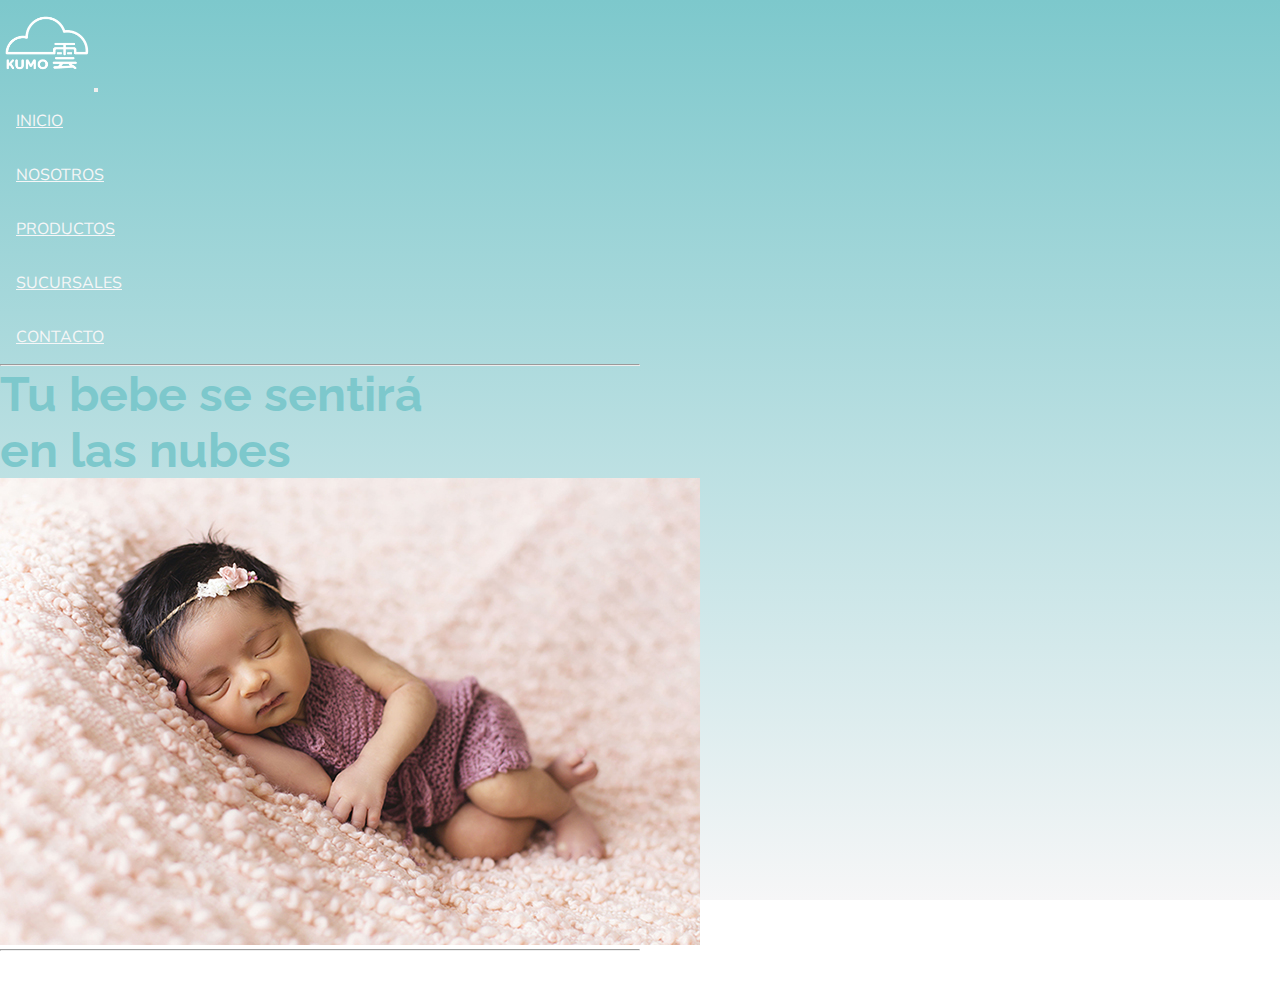
<file: index.html>
<!DOCTYPE html>
<html lang="es">
<head>
  <meta charset="UTF-8">
  <meta name="viewport" content="width=device-width, initial-scale=1.0" name="description" content="Indumentaria infantil para le niñe moderno" name="keywords" content="indumentaria, ropa, niños, infantil, indumentaria infantil, chicos, bebes, niñas, chicas">
  <link rel="stylesheet" href="https://cdn.jsdelivr.net/npm/bootstrap@4.6.0/dist/css/bootstrap.min.css" integrity="sha384-B0vP5xmATw1+K9KRQjQERJvTumQW0nPEzvF6L/Z6nronJ3oUOFUFpCjEUQouq2+l" crossorigin="anonymous">
  <link rel="stylesheet" href="css/estilos.css">
  <link rel="stylesheet" href="https://use.fontawesome.com/releases/v5.8.1/css/all.css" integrity="sha384-50oBUHEmvpQ+1lW4y57PTFmhCaXp0ML5d60M1M7uH2+nqUivzIebhndOJK28anvf" crossorigin="anonymous">

  <title>Kumo indumentaria infantil</title>
</head>
<body>
  <header>
      <nav class="navbar navbar-expand-md navbar-light bg-transparent">
          <img src="imagenes/logo.png" width="90px" alt="kumo logo">
          <button class="navbar-toggler" type="button" data-toggle="collapse" data-target="#navbarNavAltMarkup" aria-controls="navbarNavAltMarkup" aria-expanded="false" aria-label="Toggle navigation">
            <span class="navbar-toggler-icon"></span>
          </button>
          <div class="collapse navbar-collapse justify-content-around" id="navbarNavAltMarkup">
            <ul class="header__nav navbar-nav">
              <li><a class="nav-link" href="index.html">inicio</a></li>
              <li><a class="nav-link" href="nosotros.html">nosotros</a></li>
              <li><a class="nav-link" href="productos.html">productos</a></li>
              <li><a class="nav-link" href="sucursales.html">sucursales</a></li>
              <li><a class="nav-link" href="contacto.html">contacto</a></li>
            </ul>
          </div>
        </nav>
      <hr width="50%" class="my-2 mx-auto bg-light p-1 rounded header--nav--decoration" />
  </header>

  <section class="main__content position-relative row">
      <h1 class="main__content__slogan position-absolute text-right col-md-11 col-lg-9">Tu bebe se sentirá<br> en las nubes</h1>
      <img class="img-fluid rounded" src="imagenes/rosa-min.jpg" alt="bebe durmiendo con vestido rosa">
  </section>

<hr width="50%" class="my-2 mx-auto bg-light p-1 rounded header--nav--decoration" />

  <footer class="container">
    <section class="row justify-content-center">
      <a target="_blank" href="http://www.instagram.com"><i class="fab fa-instagram"></i> </a>
      <a target="_blank" href="http://www.facebook.com"> <i class="fab fa-facebook"></i></a>
      <a href="https://web.whatsapp.com/"><i class="fab fa-whatsapp"></i> </a>
    </section>
  </footer>
    
    <script src="https://code.jquery.com/jquery-3.5.1.slim.min.js" integrity="sha384-DfXdz2htPH0lsSSs5nCTpuj/zy4C+OGpamoFVy38MVBnE+IbbVYUew+OrCXaRkfj" crossorigin="anonymous"></script>
    <script src="https://cdn.jsdelivr.net/npm/bootstrap@4.6.0/dist/js/bootstrap.bundle.min.js" integrity="sha384-Piv4xVNRyMGpqkS2by6br4gNJ7DXjqk09RmUpJ8jgGtD7zP9yug3goQfGII0yAns" crossorigin="anonymous"></script>
</body>
</html>
</file>
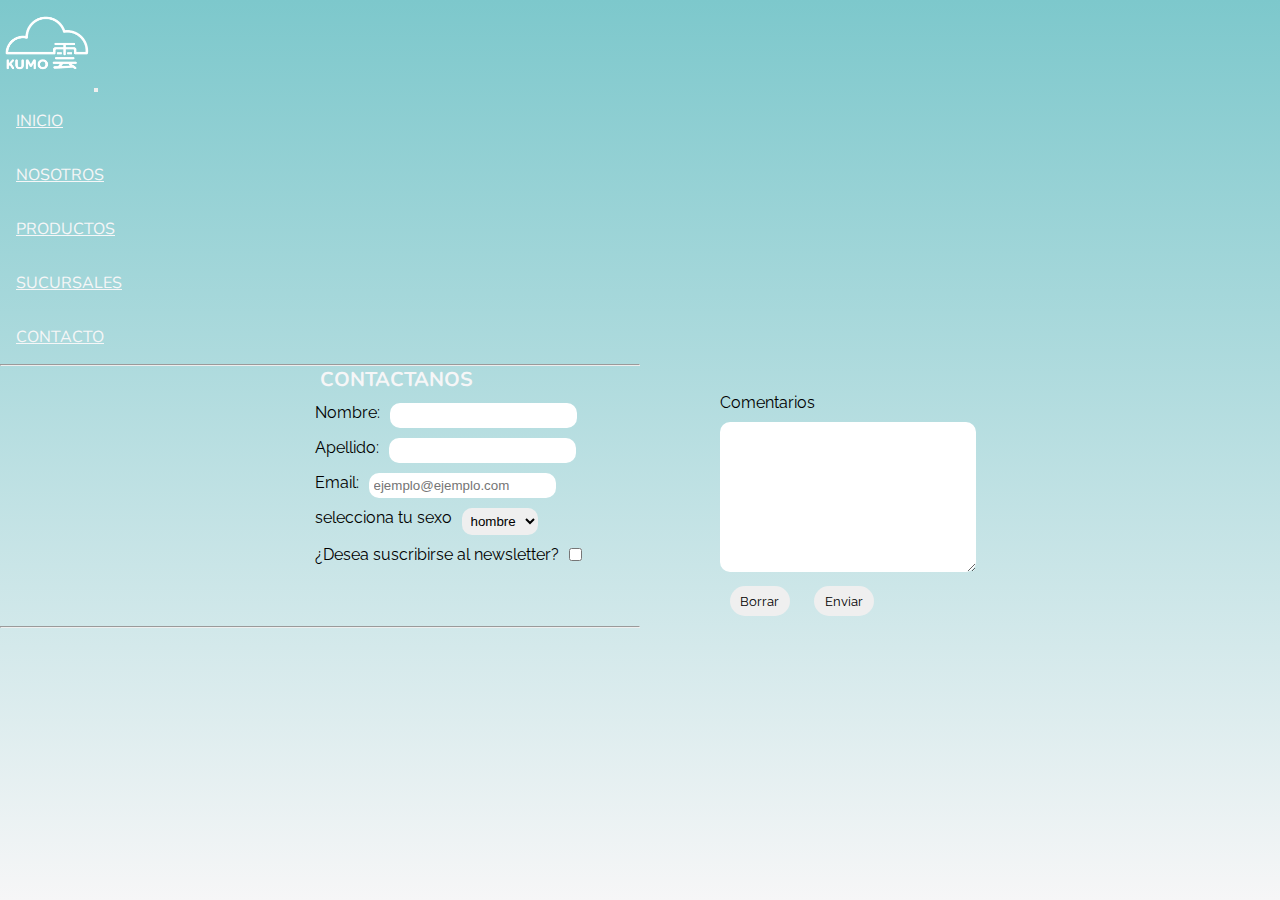
<file: contacto.html>
<!DOCTYPE html>
<html lang="es">
<head>
  <meta charset="UTF-8">
  <meta name="viewport" content="width=device-width, initial-scale=1.0" name="description" content="Indumentaria infantil para le niñe moderno. Consultanos o recomendanos lo necesario para que mejoremos." name="keywords" content="indumentaria, ropa, niños, infantil, indumentaria infantil, chicos, bebes, niñas, chicas">
  <link rel="stylesheet" href="https://cdn.jsdelivr.net/npm/bootstrap@4.6.0/dist/css/bootstrap.min.css" integrity="sha384-B0vP5xmATw1+K9KRQjQERJvTumQW0nPEzvF6L/Z6nronJ3oUOFUFpCjEUQouq2+l" crossorigin="anonymous">
  <link rel="stylesheet" href="css/estilos.css">
  <link rel="stylesheet" href="https://use.fontawesome.com/releases/v5.8.1/css/all.css" integrity="sha384-50oBUHEmvpQ+1lW4y57PTFmhCaXp0ML5d60M1M7uH2+nqUivzIebhndOJK28anvf" crossorigin="anonymous">
  <title>Kumo // contacto</title>
</head>
<body>
  <header>
    <nav class="navbar navbar-expand-md navbar-light bg-transparent">
        <img src="imagenes/logo.png" width="90px" alt="kumo logo">
        <button class="navbar-toggler" type="button" data-toggle="collapse" data-target="#navbarNavAltMarkup" aria-controls="navbarNavAltMarkup" aria-expanded="false" aria-label="Toggle navigation">
          <span class="navbar-toggler-icon"></span>
        </button>
        <div class="collapse navbar-collapse justify-content-around" id="navbarNavAltMarkup">
          <ul class="header__nav navbar-nav">
            <li><a class="nav-link" href="index.html">inicio</a></li>
            <li><a class="nav-link" href="nosotros.html">nosotros</a></li>
            <li><a class="nav-link" href="productos.html">productos</a></li>
            <li><a class="nav-link" href="sucursales.html">sucursales</a></li>
            <li><a class="nav-link" href="contacto.html">contacto</a></li>
          </ul>
        </div>
      </nav>
    <hr width="50%" class="my-2 mx-auto bg-light p-1 rounded header--nav--decoration" />
  </header>

  <section class="formulario">
    <h1>contactanos</h1>
    <form action="" method="GET">        
      <div>
        <!--información personal-->
        <div class="datosPersonales">
          <label>Nombre:</label>
          <input type="name" name="nombre">
        </div>
        <div class="datosPersonales">            
          <label>Apellido:</label>
          <input type="surname" name="apellido">
        </div>
        <div class="datosPersonales">            
          <label>Email:</label>
          <input type="email" name="email" placeholder="ejemplo@ejemplo.com">
        </div>
        <!--sexo-->
        <div class="datosPersonales">  
          <p>selecciona tu sexo</p>
          <select name="" id="">
            <option value="hombre">hombre</option>
            <option value="mujer">Mujer</option>
            <option value="otro">otro</option>
          </select>
        </div>
        <!--suscripción newsletter-->
        <div class="datosPersonales">
          <label for="checkbox">¿Desea suscribirse al newsletter?</label>
          <input type="checkbox">
        </div>
      </div>
      <div class="campoComentarios">
        <!--campo de comentarios-->
        <p>Comentarios</p>
        <textarea name="" id="" cols="30" rows="10"></textarea>
        <div>
          <button type="reset">Borrar</button>
          <button type="submit">Enviar</button>   
        </div>   
      </div>
    </form>
  </section>

  <hr width="50%" class="my-2 mx-auto bg-light p-1 rounded header--nav--decoration" />

  <footer class="container">
    <section class="row justify-content-center">
      <a target="_blank" href="http://www.instagram.com"><i class="fab fa-instagram"></i> </a>
      <a target="_blank" href="http://www.facebook.com"> <i class="fab fa-facebook"></i></a>
      <a href="https://web.whatsapp.com/"><i class="fab fa-whatsapp"></i> </a>
    </section>
  </footer>
  
  <script src="https://code.jquery.com/jquery-3.5.1.slim.min.js" integrity="sha384-DfXdz2htPH0lsSSs5nCTpuj/zy4C+OGpamoFVy38MVBnE+IbbVYUew+OrCXaRkfj" crossorigin="anonymous"></script>
  <script src="https://cdn.jsdelivr.net/npm/bootstrap@4.6.0/dist/js/bootstrap.bundle.min.js" integrity="sha384-Piv4xVNRyMGpqkS2by6br4gNJ7DXjqk09RmUpJ8jgGtD7zP9yug3goQfGII0yAns" crossorigin="anonymous"></script>
</body>
</html>
</file>
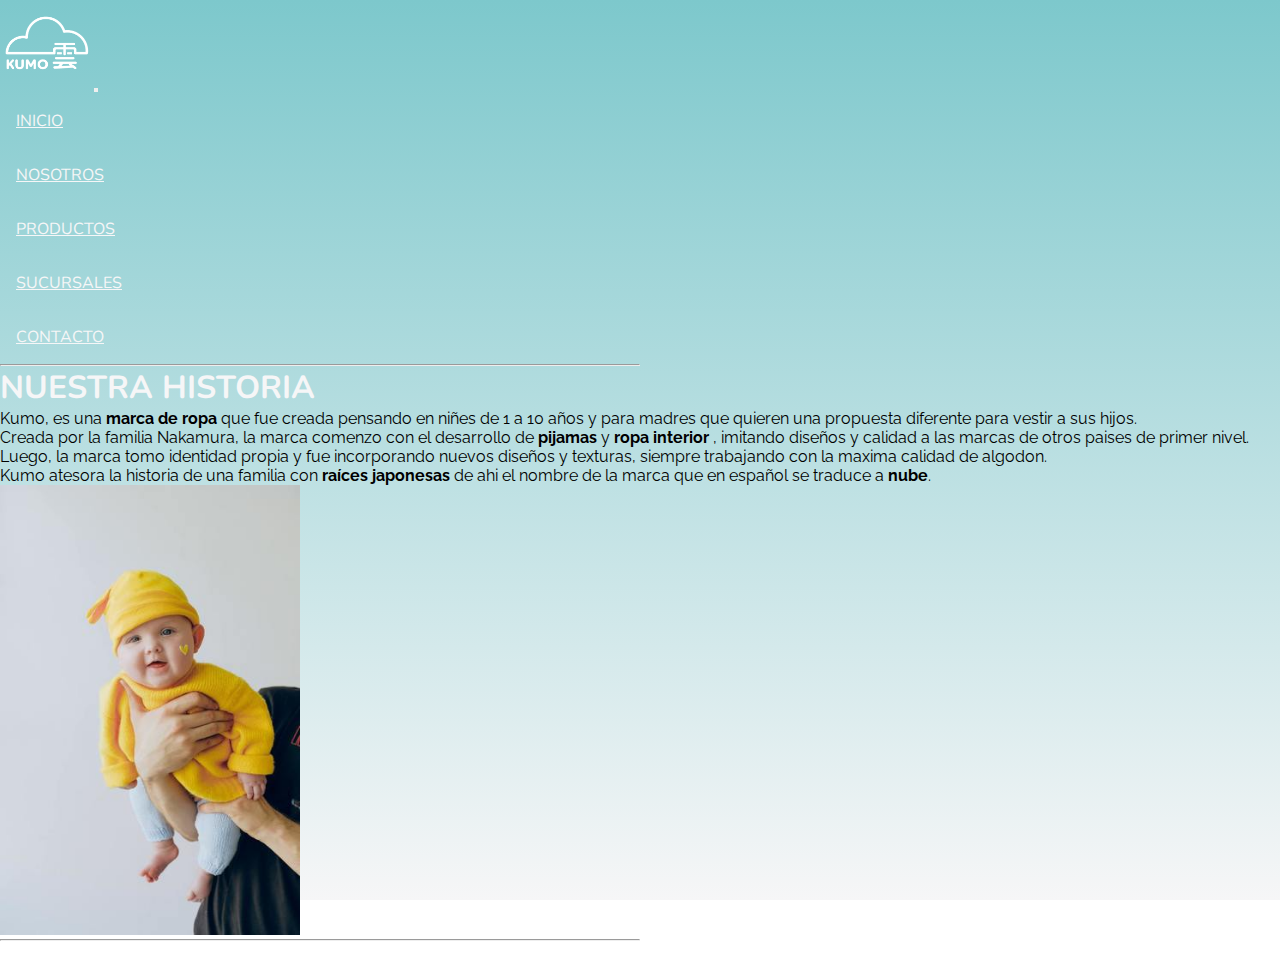
<file: nosotros.html>
<!DOCTYPE html>
<html lang="es">
<head>
  <meta charset="UTF-8">
  <meta name="viewport" content="width=device-width, initial-scale=1.0" name="description" content="Indumentaria infantil para le niñe moderno. Conocé un poco de como surgió y se desarrolló kumo" name="keywords" content="indumentaria, ropa, niños, infantil, indumentaria infantil, chicos, bebes, niñas, chicas">
  <link rel="stylesheet" href="https://cdn.jsdelivr.net/npm/bootstrap@4.6.0/dist/css/bootstrap.min.css" integrity="sha384-B0vP5xmATw1+K9KRQjQERJvTumQW0nPEzvF6L/Z6nronJ3oUOFUFpCjEUQouq2+l" crossorigin="anonymous">
  <link rel="stylesheet" href="css/estilos.css">
  <link rel="stylesheet" href="https://use.fontawesome.com/releases/v5.8.1/css/all.css" integrity="sha384-50oBUHEmvpQ+1lW4y57PTFmhCaXp0ML5d60M1M7uH2+nqUivzIebhndOJK28anvf" crossorigin="anonymous">
  <title>Kumo // nosotros</title>
</head>
<body>
  <header>
    <nav class="navbar navbar-expand-md navbar-light bg-transparent">
        <img src="imagenes/logo.png" width="90px" alt="kumo logo">
        <button class="navbar-toggler" type="button" data-toggle="collapse" data-target="#navbarNavAltMarkup" aria-controls="navbarNavAltMarkup" aria-expanded="false" aria-label="Toggle navigation">
          <span class="navbar-toggler-icon"></span>
        </button>
        <div class="collapse navbar-collapse justify-content-around" id="navbarNavAltMarkup">
          <ul class="header__nav navbar-nav">
            <li><a class="nav-link" href="index.html">inicio</a></li>
            <li><a class="nav-link" href="nosotros.html">nosotros</a></li>
            <li><a class="nav-link" href="productos.html">productos</a></li>
            <li><a class="nav-link" href="sucursales.html">sucursales</a></li>
            <li><a class="nav-link" href="contacto.html">contacto</a></li>
          </ul>
        </div>
      </nav>
    <hr width="50%" class="my-2 mx-auto bg-light p-1 rounded header--nav--decoration" />
  </header>

  <section class="container description">
    <div class="row justify-content-center">
      <div class="col-sm-12 col-md-6 col-lg-4 description__text">
        <h1>nuestra historia</h1>
          <p>Kumo, es una <strong>marca de ropa</strong>  que fue creada pensando en niñes de 1 a 10 años y para madres que quieren una propuesta diferente para vestir a sus hijos. <br>
          Creada por la familia Nakamura, la marca comenzo con el desarrollo de <strong>pijamas</strong>  y <strong>ropa interior</strong> , imitando diseños y calidad a las marcas de otros paises de primer nivel. Luego, la marca tomo identidad propia y fue incorporando nuevos diseños y texturas, siempre trabajando con la maxima calidad de algodon. <br>
          Kumo atesora la historia de una familia con  <STROng>raíces japonesas</STROng> de ahi el nombre de la marca que en español se traduce a  <strong>nube</strong>. </p>
      </div>
      <div>
        <img class="rounded img-fluid" src="imagenes/bebeamarillo-min.jpg" alt="bebe vestido con sweater y gorro amarillo">
      <div>
    </div>
  </section>

  <hr width="50%" class="my-2 mx-auto bg-light p-1 rounded header--nav--decoration" />

  <footer class="container">
    <section class="row justify-content-center">
      <a target="_blank" href="http://www.instagram.com"><i class="fab fa-instagram"></i> </a>
      <a target="_blank" href="http://www.facebook.com"> <i class="fab fa-facebook"></i></a>
      <a href="https://web.whatsapp.com/"><i class="fab fa-whatsapp"></i> </a>
    </section>
  </footer>
    
  <script src="https://code.jquery.com/jquery-3.5.1.slim.min.js" integrity="sha384-DfXdz2htPH0lsSSs5nCTpuj/zy4C+OGpamoFVy38MVBnE+IbbVYUew+OrCXaRkfj" crossorigin="anonymous"></script>
  <script src="https://cdn.jsdelivr.net/npm/bootstrap@4.6.0/dist/js/bootstrap.bundle.min.js" integrity="sha384-Piv4xVNRyMGpqkS2by6br4gNJ7DXjqk09RmUpJ8jgGtD7zP9yug3goQfGII0yAns" crossorigin="anonymous"></script>
</body>
</html>
</file>
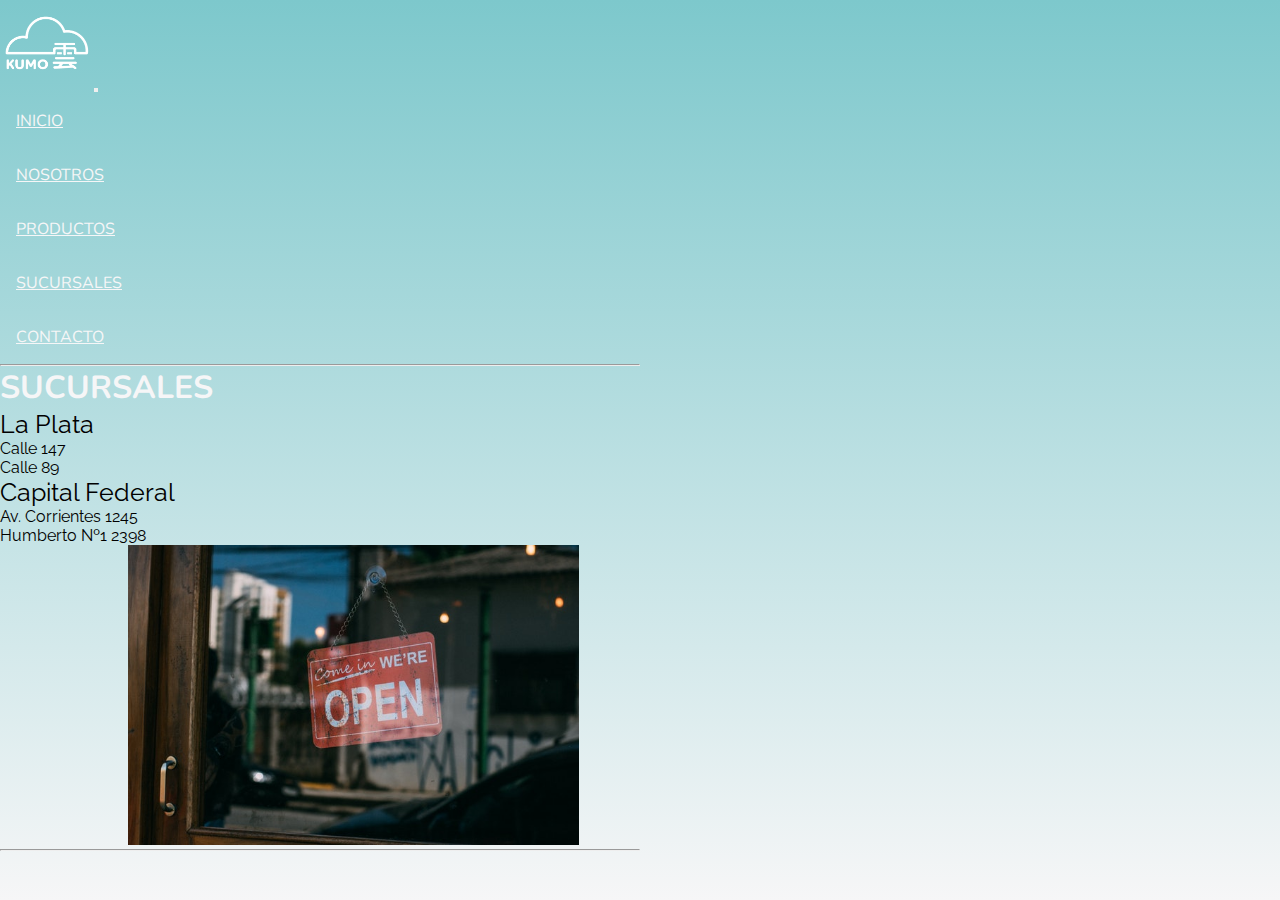
<file: sucursales.html>
<!DOCTYPE html>
<html lang="es">
<head>
  <meta charset="UTF-8">
  <meta name="viewport" content="width=device-width, initial-scale=1.0" name="description" content="Indumentaria infantil para le niñe moderno. Comprá en tu sucursal más cercana." name="keywords" content="indumentaria, ropa, niños, infantil, indumentaria infantil, chicos, bebes, niñas, chicas">
  <link rel="stylesheet" href="https://cdn.jsdelivr.net/npm/bootstrap@4.6.0/dist/css/bootstrap.min.css" integrity="sha384-B0vP5xmATw1+K9KRQjQERJvTumQW0nPEzvF6L/Z6nronJ3oUOFUFpCjEUQouq2+l" crossorigin="anonymous">
  <link rel="stylesheet" href="css/estilos.css">
  <link rel="stylesheet" href="https://use.fontawesome.com/releases/v5.8.1/css/all.css" integrity="sha384-50oBUHEmvpQ+1lW4y57PTFmhCaXp0ML5d60M1M7uH2+nqUivzIebhndOJK28anvf" crossorigin="anonymous">
  <title>Kumo // sucursales</title>
</head>
<body>
  <header>
    <nav class="navbar navbar-expand-md navbar-light bg-transparent">
        <img src="imagenes/logo.png" width="90px" alt="kumo logo">
        <button class="navbar-toggler" type="button" data-toggle="collapse" data-target="#navbarNavAltMarkup" aria-controls="navbarNavAltMarkup" aria-expanded="false" aria-label="Toggle navigation">
          <span class="navbar-toggler-icon"></span>
        </button>
        <div class="collapse navbar-collapse justify-content-around" id="navbarNavAltMarkup">
          <ul class="header__nav navbar-nav">
            <li><a class="nav-link" href="index.html">inicio</a></li>
            <li><a class="nav-link" href="nosotros.html">nosotros</a></li>
            <li><a class="nav-link" href="productos.html">productos</a></li>
            <li><a class="nav-link" href="sucursales.html">sucursales</a></li>
            <li><a class="nav-link" href="contacto.html">contacto</a></li>
          </ul>
        </div>
      </nav>
    <hr width="50%" class="my-2 mx-auto bg-light p-1 rounded header--nav--decoration" />
  </header>

  <section class="container sucursales">
    <div class="row justify-content-center">
      <div>
        <h1>sucursales</h1>
        <ul>
          <li class="sucursales__list-title">La Plata</li>
            <ul>
              <li>Calle 147</li>
              <li>Calle 89</li>
            </ul>
          <li class="sucursales__list-title">Capital Federal</li>
            <ul>
              <li>Av. Corrientes 1245 </li>
              <li>Humberto Nº1 2398 </li>
            </ul>
        </ul>
      </div>
      <img src="imagenes/localopen.jpg" alt="">
  </section>

  <hr width="50%" class="my-2 mx-auto bg-light p-1 rounded header--nav--decoration" />

  <footer class="container">
    <section class="row justify-content-center">
      <a target="_blank" href="http://www.instagram.com"><i class="fab fa-instagram"></i> </a>
      <a target="_blank" href="http://www.facebook.com"> <i class="fab fa-facebook"></i></a>
      <a href="https://web.whatsapp.com/"><i class="fab fa-whatsapp"></i> </a>
    </section>
  </footer>
  <script src="https://code.jquery.com/jquery-3.5.1.slim.min.js" integrity="sha384-DfXdz2htPH0lsSSs5nCTpuj/zy4C+OGpamoFVy38MVBnE+IbbVYUew+OrCXaRkfj" crossorigin="anonymous"></script>
  <script src="https://cdn.jsdelivr.net/npm/bootstrap@4.6.0/dist/js/bootstrap.bundle.min.js" integrity="sha384-Piv4xVNRyMGpqkS2by6br4gNJ7DXjqk09RmUpJ8jgGtD7zP9yug3goQfGII0yAns" crossorigin="anonymous"></script>
</body>
</html>
</file>
<file: css/estilos.css>
@import url("https://fonts.googleapis.com/css2?family=Nunito:wght@800&family=Raleway:wght@600&display=swap");
* {
  padding: 0;
  box-sizing: border-box;
  margin: 0; }

body {
  background: linear-gradient(#7DC8CC, #F6F6F7);
  background-repeat: no-repeat;
  background-attachment: fixed; }

/* nav */
.header__nav {
  margin-right: 6rem; }
  .header__nav li {
    padding: 1rem;
    font-family: "nunito", sans-serif;
    text-transform: uppercase; }
    .header__nav li a {
      color: #F6F6F7 !important;
      transition: transform .2s; }
      .header__nav li a:hover {
        color: #7DC8CC !important;
        background-color: #f6f6f7b9;
        padding: 10px;
        border-radius: 15px;
        transform: scale(1.1); }

/* index */
.main__content .main__content__slogan {
  color: #7DC8CC;
  font-family: "raleway", sans-serif;
  font-size: 3rem; }
  @media screen and (max-width: 990px) {
    .main__content .main__content__slogan {
      font-size: 3rem;
      padding-right: 4rem; } }
  @media screen and (max-width: 600px) {
    .main__content .main__content__slogan {
      font-size: 30px;
      padding-right: 3rem; } }
  @media screen and (max-width: 370px) {
    .main__content .main__content__slogan {
      font-size: 25px;
      padding-right: 3rem; } }

.main__content img {
  margin: auto; }
  @media screen and (max-width: 600px) {
    .main__content img {
      width: 80%; } }

/* nosotros */
.description .description__text h1 {
  font-family: "nunito", sans-serif;
  font-size: 2rem;
  color: #F6F6F7;
  text-transform: uppercase; }

.description .description__text p {
  font-family: "raleway", sans-serif; }

.description img {
  height: 450px; }
  @media screen and (max-width: 500px) {
    .description img {
      display: none; } }

/* productos */
.galeria {
  display: flex;
  flex-wrap: wrap;
  justify-content: center;
  margin: 20px 0 20px 0; }
  .galeria .galeria__contenedores {
    background-color: #f6f6f7b7;
    font-family: "raleway", sans-serif;
    width: 40%;
    display: flex;
    flex-direction: column;
    margin: 0 2px 20px 2px;
    border-radius: 30px; }
    @media screen and (max-width: 500px) {
      .galeria .galeria__contenedores {
        width: 80%;
        display: flex;
        flex-direction: column; } }
    .galeria .galeria__contenedores img {
      width: 90%;
      margin-top: 5%; }
    .galeria .galeria__contenedores .galeria__contenedores__titulo {
      font-size: 30px;
      color: #7DC8CC; }
      @media screen and (max-width: 500px) {
        .galeria .galeria__contenedores .galeria__contenedores__titulo {
          font-size: 20px; } }
      .galeria .galeria__contenedores .galeria__contenedores__titulo:hover {
        color: black; }
    .galeria .galeria__contenedores a {
      text-decoration: none; }
    .galeria .galeria__contenedores .galeria__contenedores__titulo, .galeria .galeria__contenedores .galeria__contenedores__precio {
      padding: 0 0 10px 30px; }
      @media screen and (max-width: 500px) {
        .galeria .galeria__contenedores .galeria__contenedores__titulo, .galeria .galeria__contenedores .galeria__contenedores__precio {
          padding-left: 16px; } }

/* sucursales */
.sucursales img {
  height: 300px;
  margin-left: 10%; }
  @media screen and (max-width: 500px) {
    .sucursales img {
      display: none; } }

.sucursales h1 {
  color: #F6F6F7;
  text-transform: uppercase;
  font-family: "nunito", sans-serif;
  font-size: 2rem; }

.sucursales ul {
  font-family: "raleway", sans-serif;
  list-style: none; }
  .sucursales ul .sucursales__list-title {
    font-size: 25px; }

/* contacto */
form {
  display: flex;
  justify-content: center; }
  @media screen and (max-width: 500px) {
    form {
      display: flex;
      flex-direction: column;
      justify-content: center; } }

.datosPersonales {
  display: flex;
  flex-direction: row;
  margin: 10px; }
  @media screen and (max-width: 500px) {
    .datosPersonales {
      margin-left: 20%; } }
  @media screen and (max-width: 400px) {
    .datosPersonales {
      margin-left: 15%; } }
  .datosPersonales label {
    margin-right: 10px; }
  .datosPersonales select {
    border-radius: 10px;
    border: none;
    padding: 5px;
    margin-left: 10px; }
  .datosPersonales input {
    border-radius: 10px;
    border: none;
    padding: 5px; }

.datosPersonales, .campoComentarios p {
  font-family: "raleway", sans-serif; }

.formulario h1 {
  font-family: "nunito", sans-serif;
  font-size: 20px;
  text-transform: uppercase;
  color: #F6F6F7;
  margin-left: 25%; }
  @media screen and (max-width: 500px) {
    .formulario h1 {
      margin-left: 30%; } }

.campoComentarios {
  margin-left: 10%; }
  @media screen and (max-width: 500px) {
    .campoComentarios {
      margin-left: 20%; } }
  @media screen and (max-width: 400px) {
    .campoComentarios {
      margin-left: 15%; } }
  .campoComentarios p {
    margin-bottom: 10px; }
  .campoComentarios textarea {
    border-radius: 10px;
    border: none; }
  .campoComentarios button {
    margin: 10px;
    border: none;
    border-radius: 20px;
    padding: 7px;
    font-family: "raleway", sans-serif;
    height: 30px;
    width: 60px; }

/* footer */
.fa-instagram, .fa-facebook, .fa-whatsapp {
  font-size: 30px;
  padding: 0 2rem 0 2rem;
  color: #7DC8CC;
  transition: transform .2s; }
  .fa-instagram:hover, .fa-facebook:hover, .fa-whatsapp:hover {
    transform: scale(1.5); }
</file>
